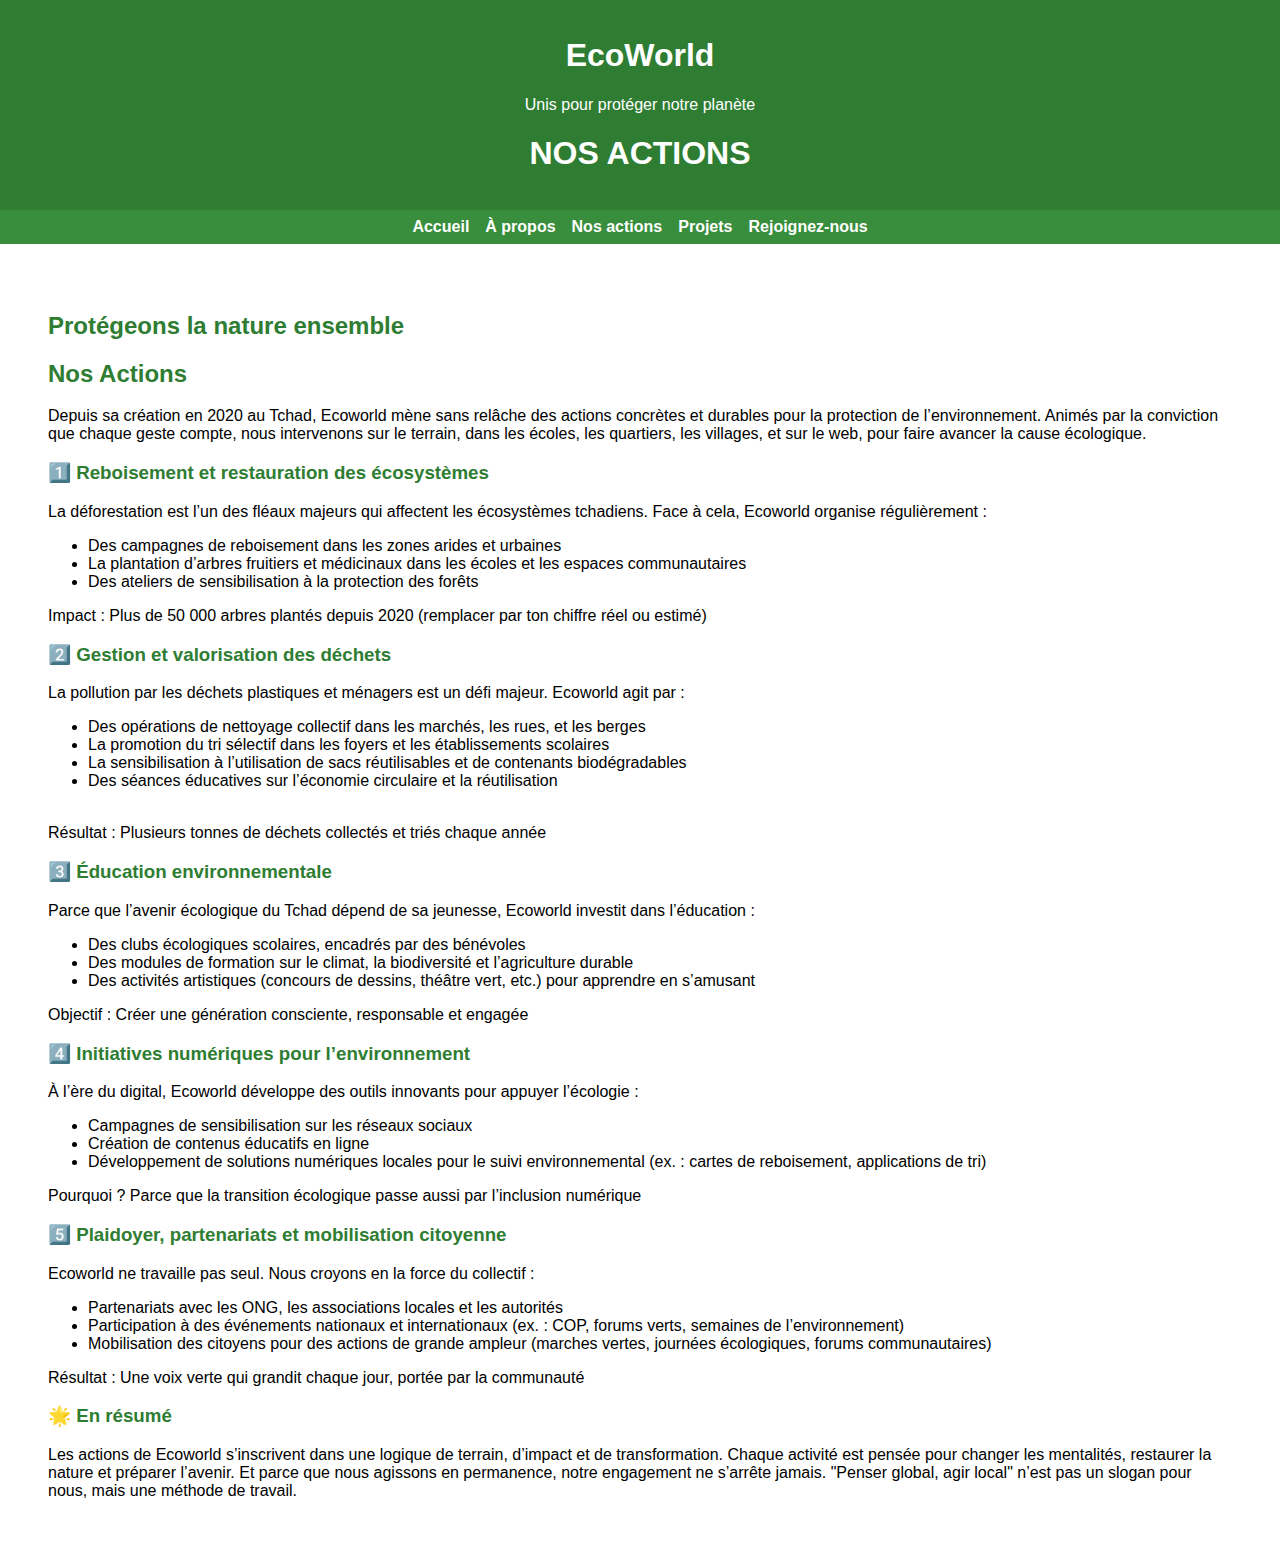
<file: Actions.html>
<!DOCTYPE html><html lang="fr">
<head>
  <meta charset="UTF-8">
  <meta name="viewport" content="width=device-width, initial-scale=1.0">
  <title>EcoWorld - Protection de l'environnement</title>
  <style>
    body { font-family: Arial, sans-serif; margin: 0; padding: 0; }
    header, footer { background-color: #2e7d32; color: white; padding: 1rem; text-align: center; }
    nav { display: flex; justify-content: center; gap: 1rem; background-color: #388e3c; padding: 0.5rem; }
    nav a { color: white; text-decoration: none; font-weight: bold; }
    section { 
     padding: 3rem 3rem;
   }
   h3{
    color: #2e7d32;
   }
    .cta-button { background-color: #2e7d32; color: white; padding: 0.7rem 1.5rem; border: none; border-radius: 5px; cursor: pointer; }
    footer a { color: white; margin: 0 0.5rem; text-decoration: none; }
    section{color: black;}
    .log {border: 3px solid black;
        background-color: #2e7d32;
        height: 300px;
        width: 300px;
    }
    h2{
      color: #2e7d32;
    }
  </style>
</head>
<body>
  <header>
    <h1>EcoWorld</h1>
    <p>Unis pour protéger notre planète</p>
    <h1>NOS ACTIONS</h1>
  </header>  <nav>
    <a href="index.html">Accueil</a>
    <a href="apropos.html">À propos</a>
    <a href="Actions.html">Nos actions</a>
    <a href="Projets.html">Projets</a>
    <a href="Contacts.html">Rejoignez-nous</a>

  </nav> 
    <section>
    <h2>Protégeons la nature ensemble</h2>
    <article>
        <p>
            <h2>Nos Actions</h2>
Depuis sa création en 2020 au Tchad, Ecoworld mène sans relâche des actions concrètes et durables pour la protection de l’environnement. Animés par la conviction que chaque geste compte, nous intervenons sur le terrain, dans les écoles, les quartiers, les villages, et sur le web, pour faire avancer la cause écologique.

<h3>1️⃣ Reboisement et restauration des écosystèmes</h3>
La déforestation est l’un des fléaux majeurs qui affectent les écosystèmes tchadiens. Face à cela, Ecoworld organise régulièrement :
            <ul>
<li> Des campagnes de reboisement dans les zones arides et urbaines</li>

<li> La plantation d’arbres fruitiers et médicinaux dans les écoles et les espaces communautaires</li>

<li>Des ateliers de sensibilisation à la protection des forêts</li>
</ul>

Impact : Plus de 50 000 arbres plantés depuis 2020 (remplacer par ton chiffre réel ou estimé)

<h3>2️⃣ Gestion et valorisation des déchets</h3>
La pollution par les déchets plastiques et ménagers est un défi majeur. Ecoworld agit par :
<ul>
<li> Des opérations de nettoyage collectif dans les marchés, les rues, et les berges</li>

<li>La promotion du tri sélectif dans les foyers et les établissements scolaires</li>

<li> La sensibilisation à l’utilisation de sacs réutilisables et de contenants biodégradables</li>

<li>Des séances éducatives sur l’économie circulaire et la réutilisation</li>
</ul>
<br>

Résultat : Plusieurs tonnes de déchets collectés et triés chaque année

<h3>3️⃣ Éducation environnementale</h3>
Parce que l’avenir écologique du Tchad dépend de sa jeunesse, Ecoworld investit dans l’éducation :
<ul>
<li> Des clubs écologiques scolaires, encadrés par des bénévoles</li>

<li>Des modules de formation sur le climat, la biodiversité et l’agriculture durable</li>

<li>Des activités artistiques (concours de dessins, théâtre vert, etc.) pour apprendre en s’amusant</li>
</ul>
Objectif : Créer une génération consciente, responsable et engagée

<h3>4️⃣ Initiatives numériques pour l’environnement</h3>
À l’ère du digital, Ecoworld développe des outils innovants pour appuyer l’écologie :
<ul>
<li> Campagnes de sensibilisation sur les réseaux sociaux</li>

<li> Création de contenus éducatifs en ligne</li>

<li> Développement de solutions numériques locales pour le suivi environnemental (ex. : cartes de reboisement, applications de tri)</li>
</ul>
Pourquoi ? Parce que la transition écologique passe aussi par l’inclusion numérique

<h3>5️⃣ Plaidoyer, partenariats et mobilisation citoyenne</h3>
Ecoworld ne travaille pas seul. Nous croyons en la force du collectif :
<ul>
<li> Partenariats avec les ONG, les associations locales et les autorités</li>

<li> Participation à des événements nationaux et internationaux (ex. : COP, forums verts, semaines de l’environnement)</li>

<li> Mobilisation des citoyens pour des actions de grande ampleur (marches vertes, journées écologiques, forums communautaires)</li>
</ul>
Résultat : Une voix verte qui grandit chaque jour, portée par la communauté


<h3>🌟 En résumé</h3>
Les actions de Ecoworld s’inscrivent dans une logique de terrain, d’impact et de transformation. Chaque activité est pensée pour changer les mentalités, restaurer la nature et préparer l’avenir. Et parce que nous agissons en permanence, notre engagement ne s’arrête jamais.

"Penser global, agir local" n’est pas un slogan pour nous, mais une méthode de travail.

        </p>

    </article>
   

    </section>
  </
</file>
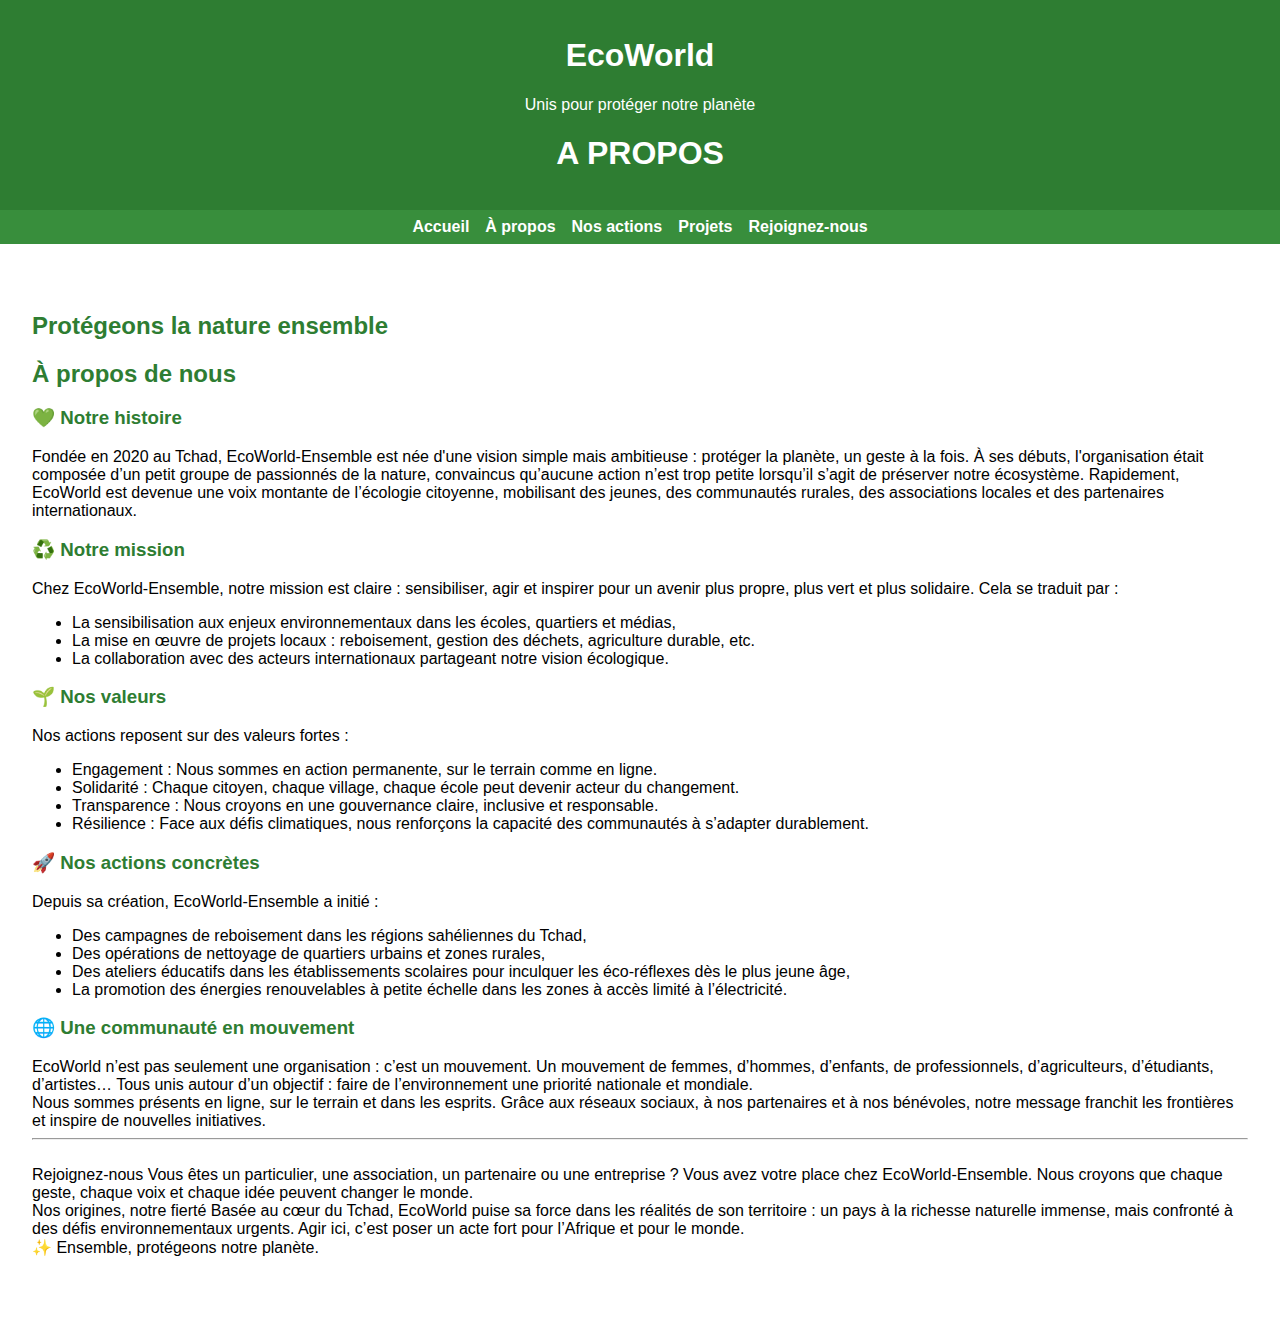
<file: apropos.html>
<!DOCTYPE html><html lang="fr">
<head>
  <meta charset="UTF-8">
  <meta name="viewport" content="width=device-width, initial-scale=1.0">
  <title>EcoWorld - Protection de l'environnement</title>
  <style>
    body { font-family: Arial, sans-serif; margin: 0; padding: 0; }
    header, footer { background-color: #2e7d32; color: white; padding: 1rem; text-align: center; }
    nav { display: flex; justify-content: center; gap: 1rem; background-color: #388e3c; padding: 0.5rem; }
    nav a { color: white; text-decoration: none; font-weight: bold; }

    section { padding:
     text-align: center; padding: 3rem 2rem;   }
    .cta-button { background-color: #2e7d32; color: white; padding: 0.7rem 1.5rem; border: none; border-radius: 5px; cursor: pointer; }
    footer a { color: white; margin: 0 0.5rem; text-decoration: none; }
    section{color: black}
    .log {border: 3px solid black;
        background-color: #2e7d32;
        height: 300px;
        width: 300px;
    }
    h3{
      color: #2e7d32;
    }
    h2{
      color: #2e7d32;
    }
  </style>
</head>
<body>
  <header>
    <h1>EcoWorld</h1>
    <p>Unis pour protéger notre planète</p>
    <h1>A PROPOS</h1>
  </header>  <nav>
    <a href="index.html">Accueil</a>
    <a href="apropos.html">À propos</a>
    <a href="Actions.html">Nos actions</a>
    <a href="Projets.html">Projets</a>
    <a href="Contacts.html">Rejoignez-nous</a>

  </nav>  
    <section class="">
    <h2>Protégeons la nature ensemble</h2>
    <article>
        <p class="aprop">
           <h2>À propos de nous</h2> 
<h3>💚 Notre histoire</h3>
Fondée en 2020 au Tchad, EcoWorld-Ensemble est née d'une vision simple mais ambitieuse : protéger la planète, un geste à la fois. À ses débuts, l'organisation était composée d’un petit groupe de passionnés de la nature, convaincus qu’aucune action n’est trop petite lorsqu’il s’agit de préserver notre écosystème. Rapidement, EcoWorld est devenue une voix montante de l’écologie citoyenne, mobilisant des jeunes, des communautés rurales, des associations locales et des partenaires internationaux.

<h3>♻️ Notre mission</h3>
Chez EcoWorld-Ensemble, notre mission est claire :
sensibiliser, agir et inspirer pour un avenir plus propre, plus vert et plus solidaire.
Cela se traduit par :
<ul>
<li>La sensibilisation aux enjeux environnementaux dans les écoles, quartiers et médias,</li>

<li>La mise en œuvre de projets locaux : reboisement, gestion des déchets, agriculture durable, etc.</li>

<li>La collaboration avec des acteurs internationaux partageant notre vision écologique.</li>
</ul>
<h3>🌱 Nos valeurs</h3>
Nos actions reposent sur des valeurs fortes :
<ul>
<li>Engagement : Nous sommes en action permanente, sur le terrain comme en ligne.</li>

<li>Solidarité : Chaque citoyen, chaque village, chaque école peut devenir acteur du changement.</li>

<li> Transparence : Nous croyons en une gouvernance claire, inclusive et responsable.</li>

<li>Résilience : Face aux défis climatiques, nous renforçons la capacité des communautés à s’adapter durablement.</li>
</ul>
<h3>🚀 Nos actions concrètes</h3>
Depuis sa création, EcoWorld-Ensemble a initié :
<ul>
<li> Des campagnes de reboisement dans les régions sahéliennes du Tchad,</li>

<li> Des opérations de nettoyage de quartiers urbains et zones rurales,</li>

<li>Des ateliers éducatifs dans les établissements scolaires pour inculquer les éco-réflexes dès le plus jeune âge,</li>

<li>La promotion des énergies renouvelables à petite échelle dans les zones à accès limité à l’électricité.</li>
</ul>
<h3>🌐 Une communauté en mouvement</h3> 
EcoWorld n’est pas seulement une organisation : c’est un mouvement.
Un mouvement de femmes, d’hommes, d’enfants, de professionnels, d’agriculteurs, d’étudiants, d’artistes… Tous unis autour d’un objectif :

faire de l’environnement une priorité nationale et mondiale. <br>

Nous sommes présents en ligne, sur le terrain et dans les esprits. Grâce aux réseaux sociaux, à nos partenaires et à nos bénévoles, notre message franchit les frontières et inspire de nouvelles initiatives.
<br>
<hr>
<br>
 Rejoignez-nous
Vous êtes un particulier, une association, un partenaire ou une entreprise ?
Vous avez votre place chez EcoWorld-Ensemble.
Nous croyons que chaque geste, chaque voix et chaque idée peuvent changer le monde.

 <br> Nos origines, notre fierté
Basée au cœur du Tchad, EcoWorld puise sa force dans les réalités de son territoire :
un pays à la richesse naturelle immense, mais confronté à des défis environnementaux urgents.
Agir ici, c’est poser un acte fort pour l’Afrique et pour le monde.
<br>
✨ Ensemble, protégeons notre planète.

        </p>
    </article>


    </section>
  </html>
</file>
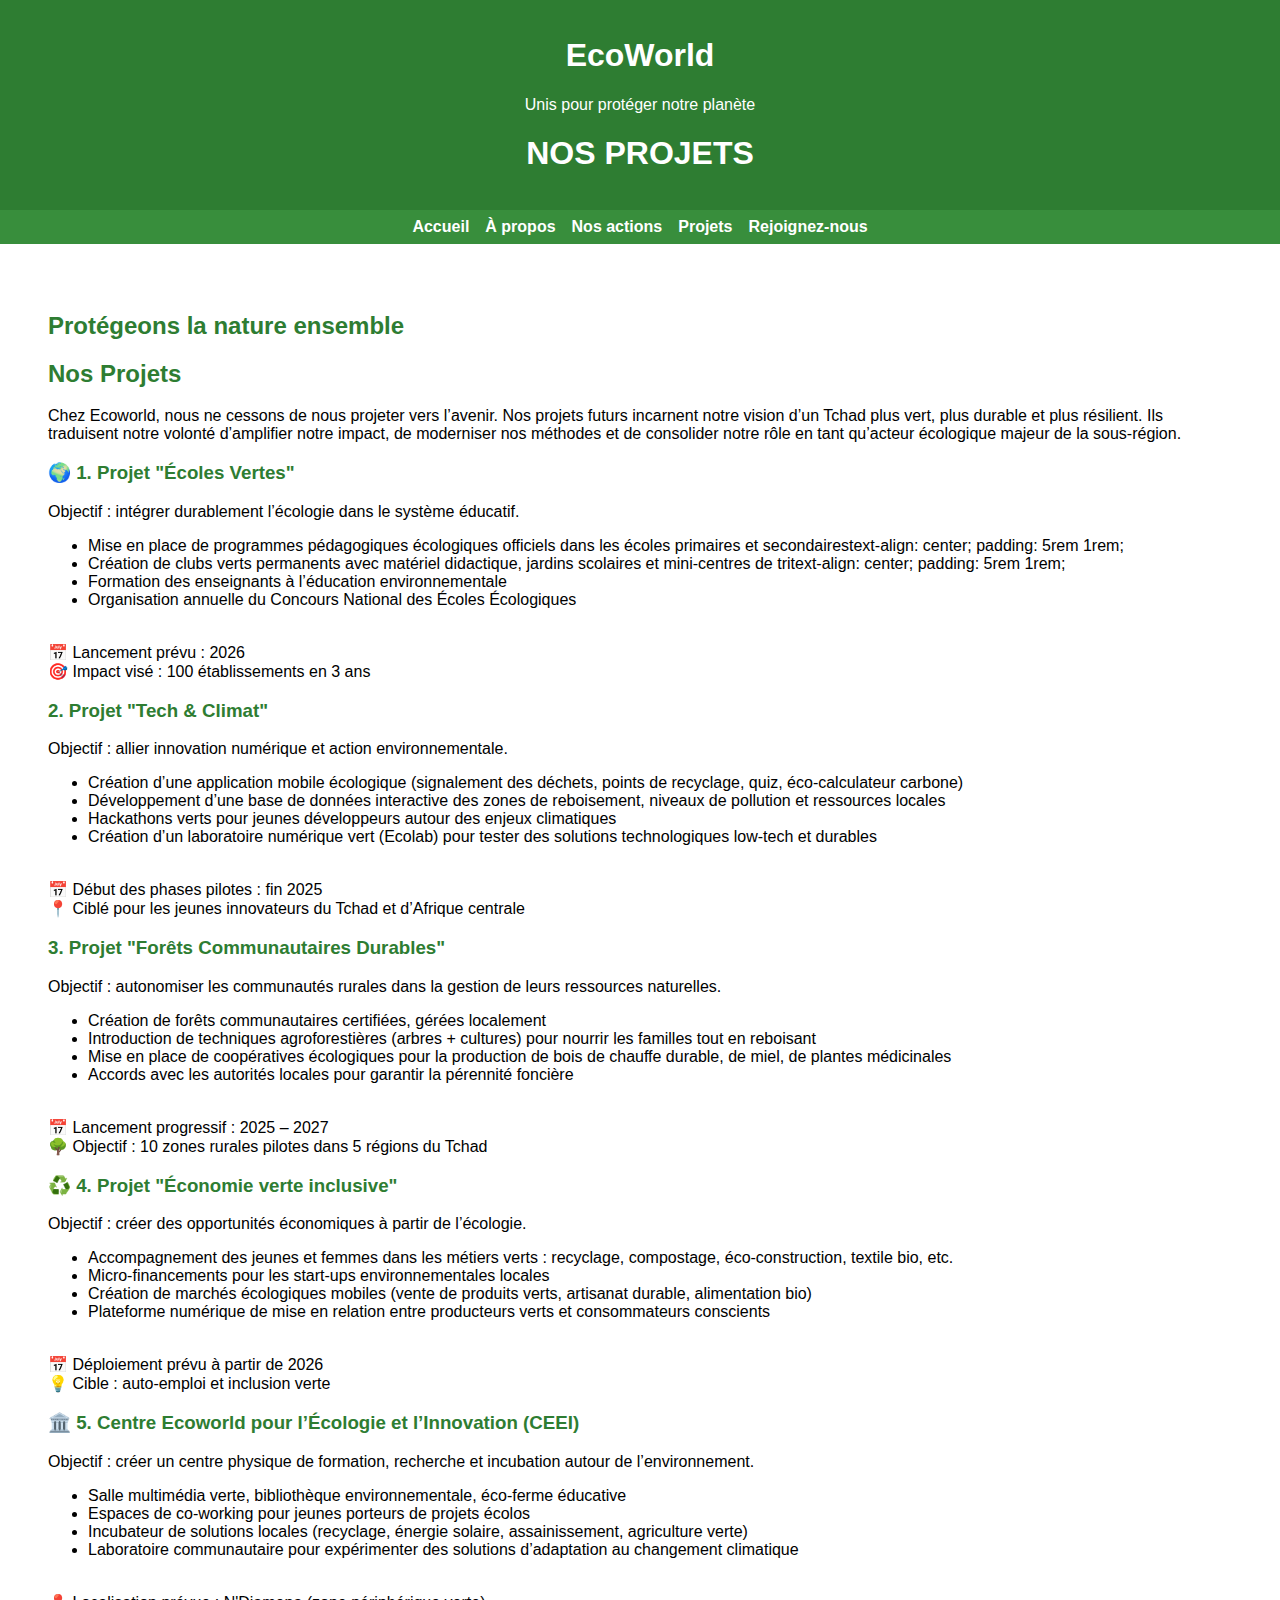
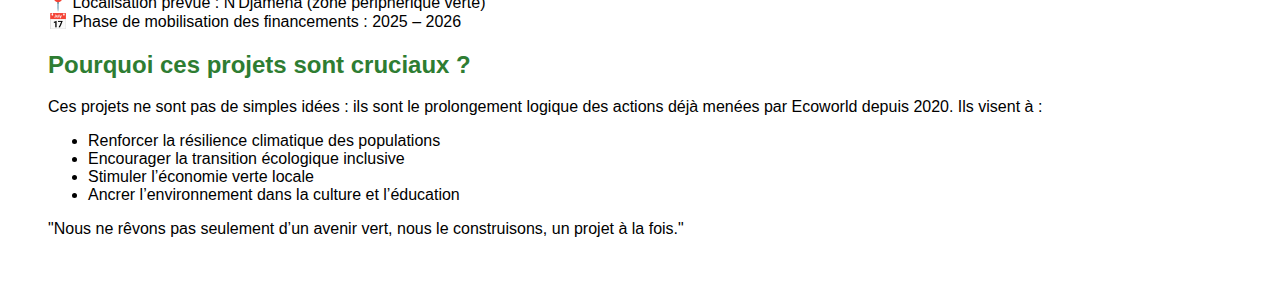
<file: Projets.html>
<!DOCTYPE html><html lang="fr">
<head>
  <meta charset="UTF-8">
  <meta name="viewport" content="width=device-width, initial-scale=1.0">
  <title>EcoWorld - Protection de l'environnement</title>
  <style>
    body { font-family: Arial, sans-serif; margin: 0; padding: 0; }
    header, footer { background-color: #2e7d32; color: white; padding: 1rem; text-align: center; }
    nav { display: flex; justify-content: center; gap: 1rem; background-color: #388e3c; padding: 0.5rem; }
    nav a { color: white; text-decoration: none; font-weight: bold; }
    .hero {  padding: 5rem 1rem; }
    section { padding: 3rem 3rem; }
    .cta-button { background-color: #2e7d32; color: white; padding: 0.7rem 1.5rem; border: none; border-radius: 5px; cursor: pointer; }
    footer a { color: white; margin: 0 0.5rem; text-decoration: none; }
    section{color: black}
    .log {border: 3px solid black;
        background-color: #2e7d32;
        height: 300px;
        width: 300px;
    }
    h3, h2{
      color: #2e7d32;
    }
  </style>
</head>
<body>
  <header>
    <h1>EcoWorld</h1>
    <p>Unis pour protéger notre planète</p>
    <h1>NOS PROJETS</h1>
  </header>  <nav>
    <a href="index.html">Accueil</a>
    <a href="Actions.html">À propos</a>
    <a href="Actions.html">Nos actions</a>
    <a href="Projets.html">Projets</a>
    <a href="Contacts.html">Rejoignez-nous</a>

  </nav> 
    <section>
    <h2>Protégeons la nature ensemble</h2>
    <article>
        <p>
            <h2>Nos Projets</h2>
Chez Ecoworld, nous ne cessons de nous projeter vers l’avenir.
Nos projets futurs incarnent notre vision d’un Tchad plus vert, plus durable et plus résilient.
Ils traduisent notre volonté d’amplifier notre impact, de moderniser nos méthodes et de consolider notre rôle en tant qu’acteur écologique majeur de la sous-région.

<h3>🌍 1. Projet "Écoles Vertes"</h3>
Objectif : intégrer durablement l’écologie dans le système éducatif.
<ul>
 <li> Mise en place de programmes pédagogiques écologiques officiels dans les écoles primaires et secondairestext-align: center; padding: 5rem 1rem;</li>
<li> Création de clubs verts permanents avec matériel didactique, jardins scolaires et mini-centres de tritext-align: center; padding: 5rem 1rem;</li>
 <li>Formation des enseignants à l’éducation environnementale</li>
 <li>Organisation annuelle du Concours National des Écoles Écologiques</li>
</ul>

<br>📅 Lancement prévu : 2026
<br>🎯 Impact visé : 100 établissements en 3 ans

<h3>2. Projet "Tech & Climat"</h3>
Objectif : allier innovation numérique et action environnementale.
<ul>
 <li>Création d’une application mobile écologique (signalement des déchets, points de recyclage, quiz, éco-calculateur carbone)</li>
 <li>Développement d’une base de données interactive des zones de reboisement, niveaux de pollution et ressources locales</li>
 <li>Hackathons verts pour jeunes développeurs autour des enjeux climatiques</li>
 <li>Création d’un laboratoire numérique vert (Ecolab) pour tester des solutions technologiques low-tech et durables</li>
</ul>
<br>📅 Début des phases pilotes : fin 2025
<br>📍 Ciblé pour les jeunes innovateurs du Tchad et d’Afrique centrale

<h3> 3. Projet "Forêts Communautaires Durables"</h3>
Objectif : autonomiser les communautés rurales dans la gestion de leurs ressources naturelles.
<ul>
<li>Création de forêts communautaires certifiées, gérées localement</li>
<li>Introduction de techniques agroforestières (arbres + cultures) pour nourrir les familles tout en reboisant</li>
 <li>Mise en place de coopératives écologiques pour la production de bois de chauffe durable, de miel, de plantes médicinales</li>
 <li>Accords avec les autorités locales pour garantir la pérennité foncière</li>
</ul>
<br>📅 Lancement progressif : 2025 – 2027
<br>🌳 Objectif : 10 zones rurales pilotes dans 5 régions du Tchad

<h3>♻️ 4. Projet "Économie verte inclusive"</h3>
Objectif : créer des opportunités économiques à partir de l’écologie.
<ul>

 <li>Accompagnement des jeunes et femmes dans les métiers verts : recyclage, compostage, éco-construction, textile bio, etc.</li>
<li>Micro-financements pour les start-ups environnementales locales</li>
 <li>Création de marchés écologiques mobiles (vente de produits verts, artisanat durable, alimentation bio)</li>
 <li>Plateforme numérique de mise en relation entre producteurs verts et consommateurs conscients</li>
</ul>
<br>📅 Déploiement prévu à partir de 2026
<br>💡 Cible : auto-emploi et inclusion verte

<h3>🏛️ 5. Centre Ecoworld pour l’Écologie et l’Innovation (CEEI)</h3>
Objectif : créer un centre physique de formation, recherche et incubation autour de l’environnement.
<ul>
<li> Salle multimédia verte, bibliothèque environnementale, éco-ferme éducative</li>
<li> Espaces de co-working pour jeunes porteurs de projets écolos</li>
<li>Incubateur de solutions locales (recyclage, énergie solaire, assainissement, agriculture verte)</li>
<li> Laboratoire communautaire pour expérimenter des solutions d’adaptation au changement climatique</li>
</ul>
<br>📍 Localisation prévue : N'Djamena (zone périphérique verte)
<br>📅 Phase de mobilisation des financements : 2025 – 2026

<h2> Pourquoi ces projets sont cruciaux ?</h2>
Ces projets ne sont pas de simples idées : ils sont le prolongement logique des actions déjà menées par Ecoworld depuis 2020.
Ils visent à :
<ul>

<li>Renforcer la résilience climatique des populations</li>

<li>Encourager la transition écologique inclusive</li>

<li>Stimuler l’économie verte locale</li>

<li>Ancrer l’environnement dans la culture et l’éducation</li>
</ul>
"Nous ne rêvons pas seulement d’un avenir vert, nous le construisons, un projet à la fois."


        </p>
    </article>
    
      


    </section>
  </html>
</file>
